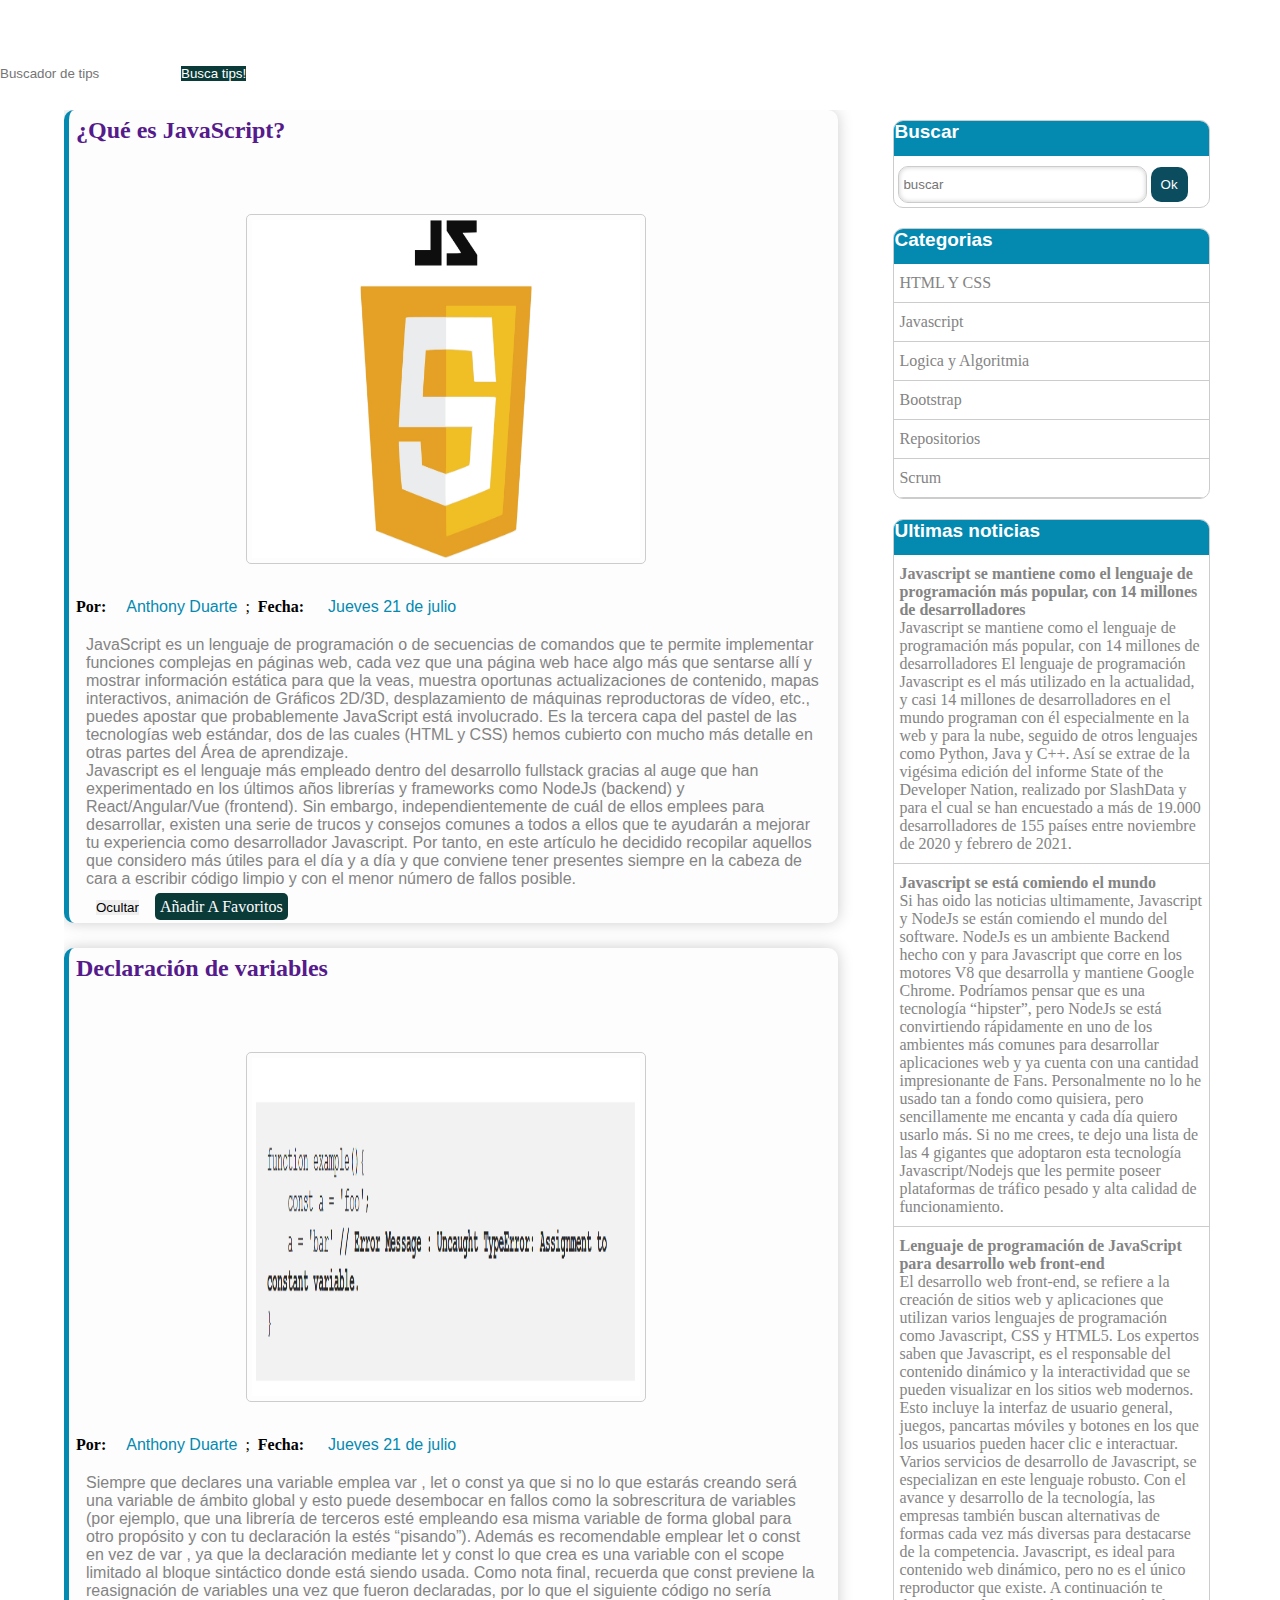
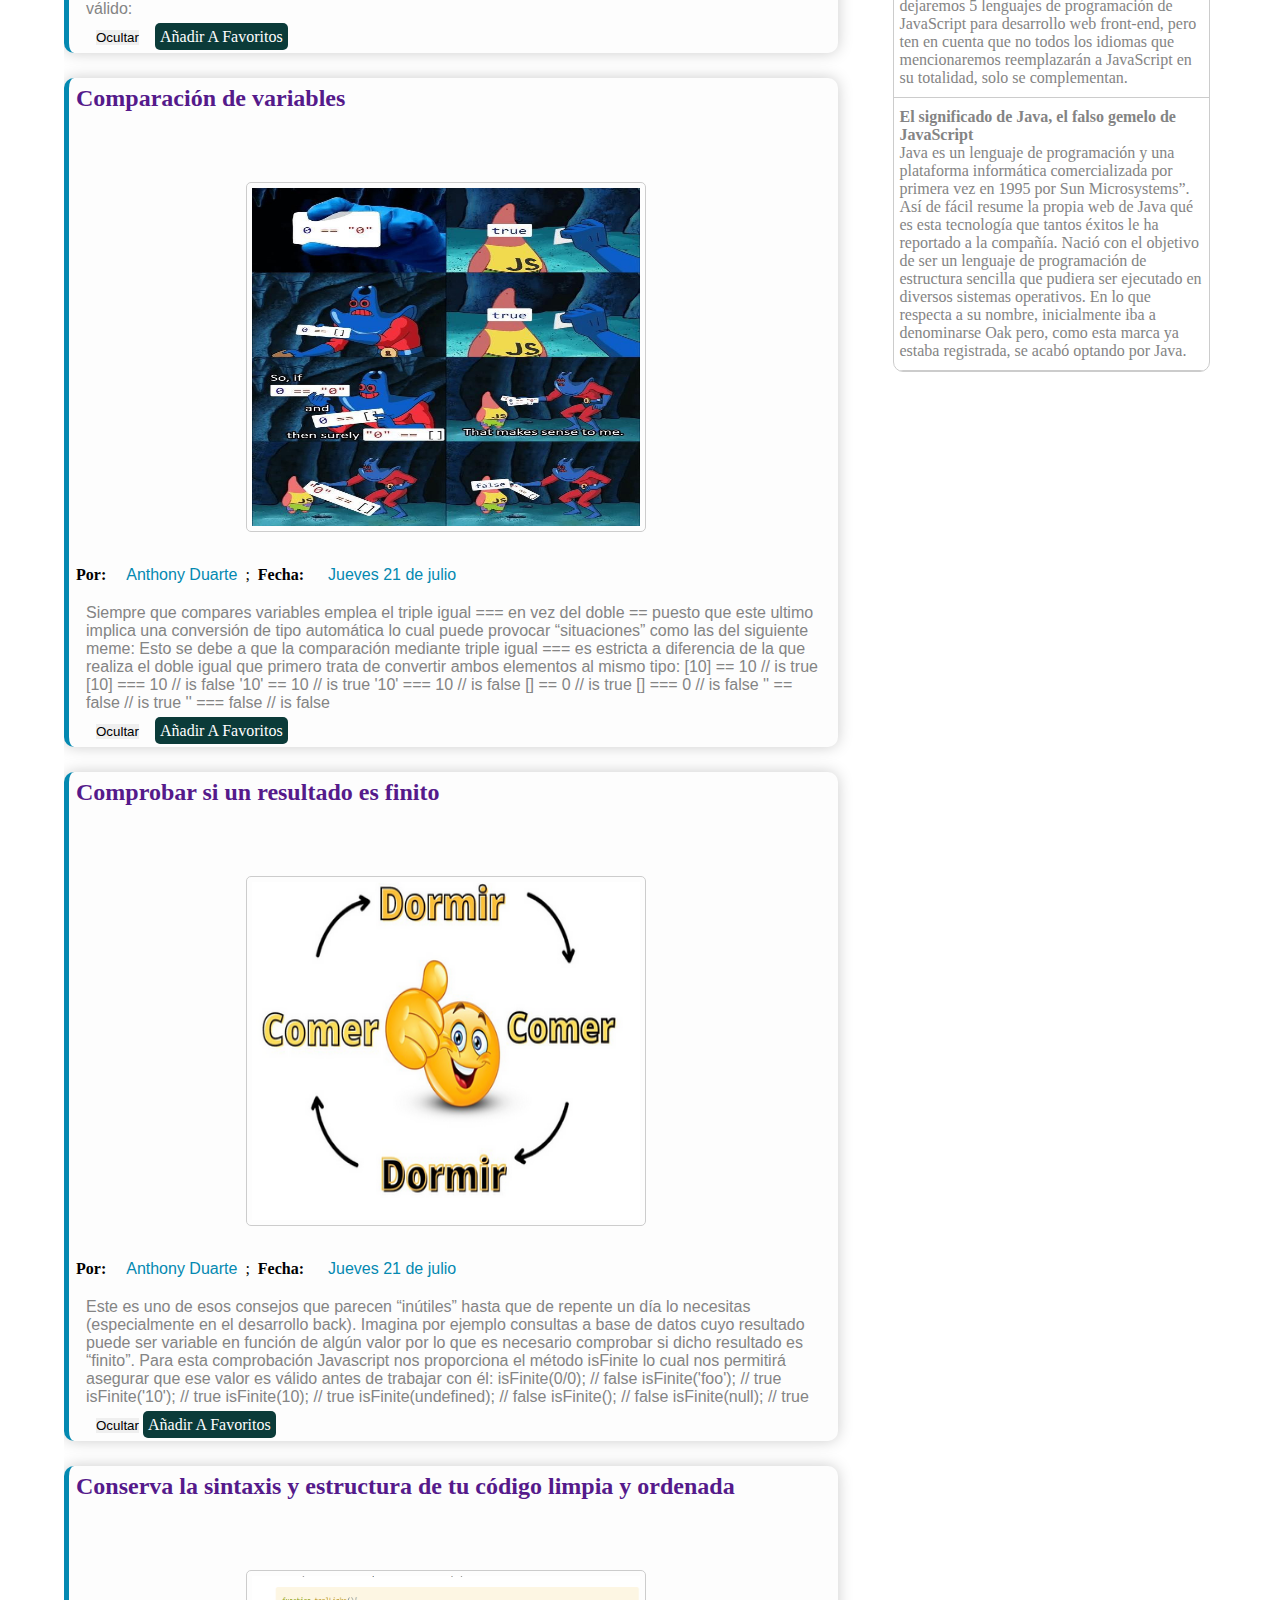
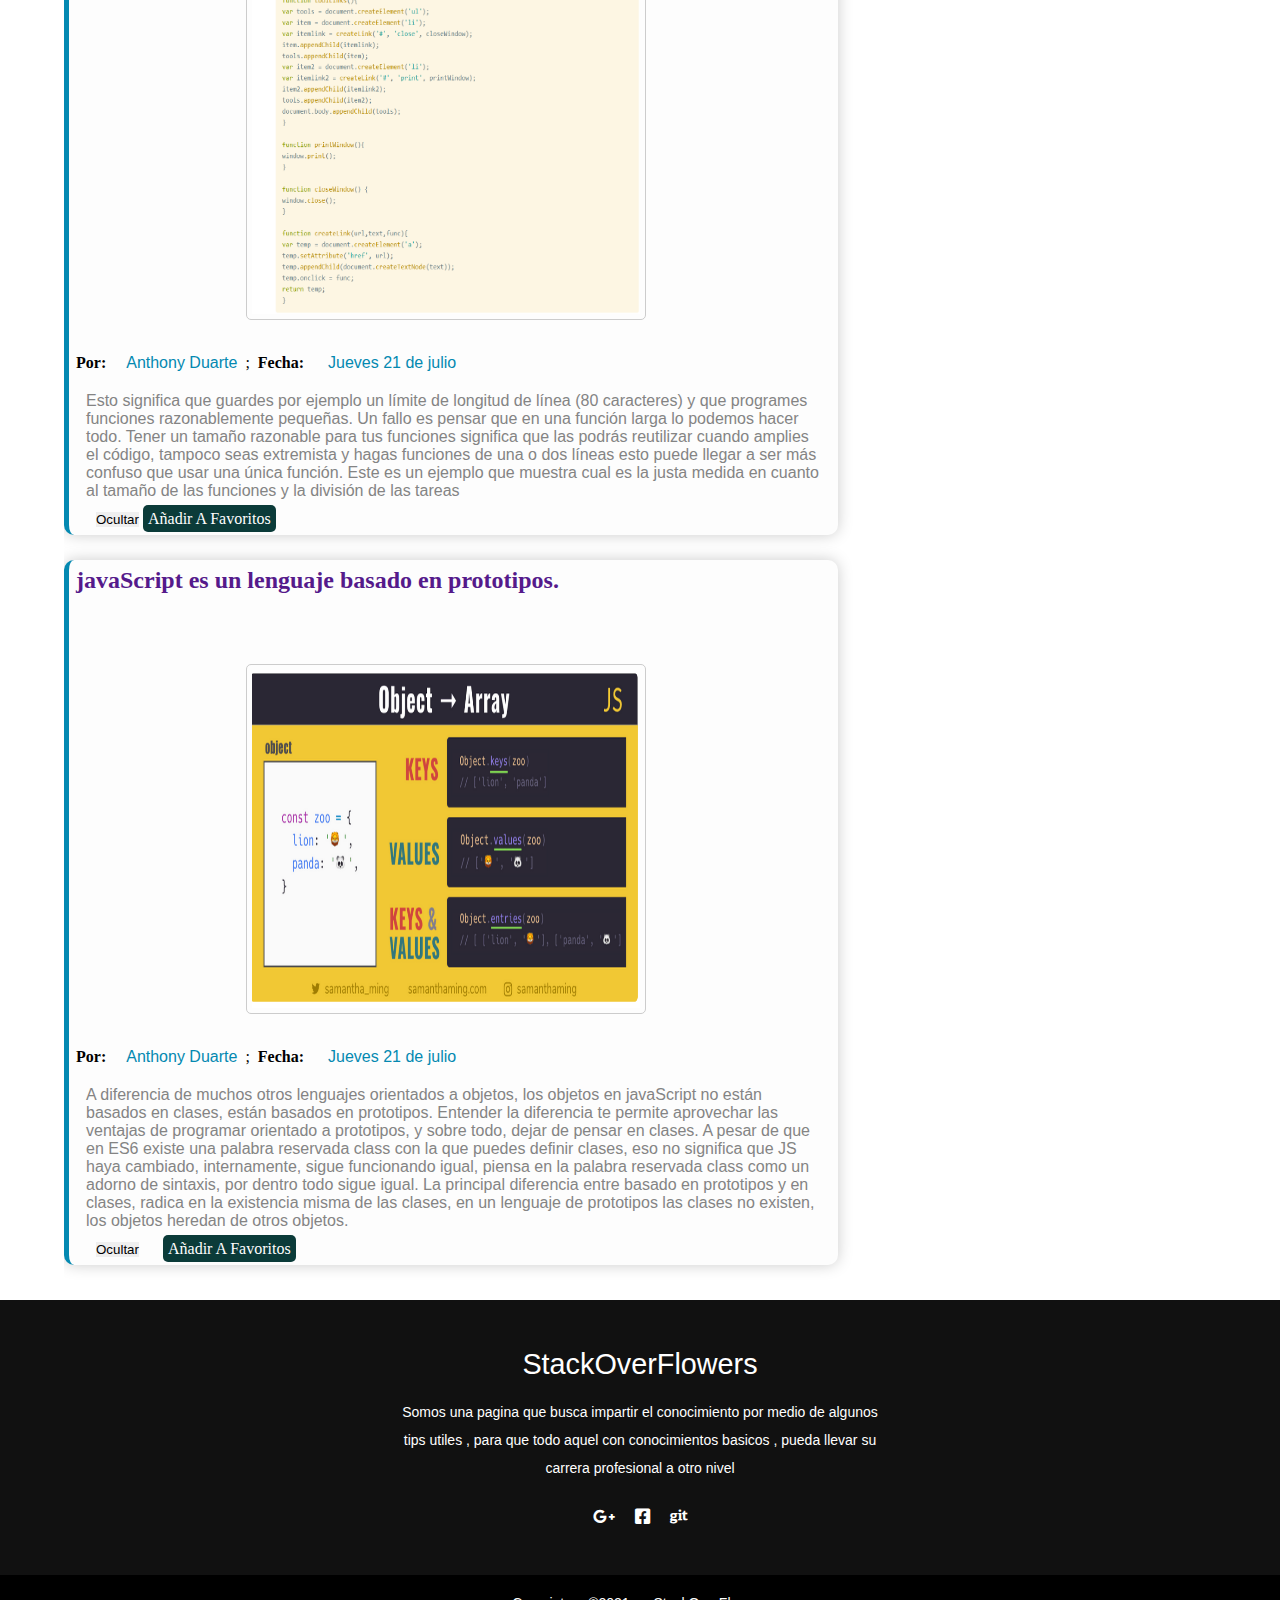
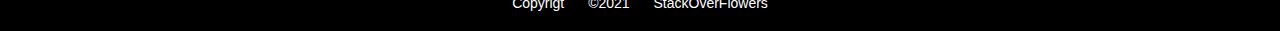
<file: blog.html>
<!DOCTYPE html>
<html lang="en">
<head>
    <meta charset="UTF-8">
    <meta http-equiv="X-UA-Compatible" content="IE=edge">
    <meta name="viewport" content="width=device-width, initial-scale=1.0">
    <title>Document</title>
    <link href="https://cdn.jsdelivr.net/npm/bootstrap@5.0.2/dist/css/bootstrap.min.css" rel="stylesheet" integrity="sha384-EVSTQN3/azprG1Anm3QDgpJLIm9Nao0Yz1ztcQTwFspd3yD65VohhpuuCOmLASjC" crossorigin="anonymous">
    <link rel="stylesheet" href="https://cdnjs.cloudflare.com/ajax/libs/font-awesome/5.15.3/css/all.min.css">
    <link rel="stylesheet" href="./assets/CSS/estilosblog.css">
</head>
<body>
    <nav class="navbar navbar-expand-lg  navbar-dark bg-primary">
        <div class="container-fluid">
          <a class="navbar-brand" href="#">StackOverflowers</a>
          <div class="bienvenido">
            <div>
              <h6 class="bienvenida" id="bienvenida"></h6>
            </div>
          </div>
          <button class="navbar-toggler" type="button" data-bs-toggle="collapse" data-bs-target="#navbarSupportedContent" aria-controls="navbarSupportedContent" aria-expanded="false" aria-label="Toggle navigation">
            <span class="navbar-toggler-icon"></span>
          </button>
          <div class="collapse navbar-collapse" id="navbarSupportedContent">
            <ul class="navbar-nav me-auto mb-2 mb-lg-0">
              <li class="nav-item dropdown">
            </ul>
            <form class="d-flex">
              <input class="form-control me-2" type="search" placeholder="Buscador de tips" aria-label="Search">
              <button class="btn btn btn-outline-dark botonsito" type="submit">Busca tips!</button>
            </form>
          </div>
          <li class="nav-item">
            <a class="nav-link active" aria-current="page" href="#">Cursos Favoritos</a>
          </li>
        </div>
      </nav>
      <section id="principal" class="principal">
        <section id="publicaciones" class="publicaciones">
            <article class="post">
                <a href="" class="enlace-post"><h2 class="titulo">¿Qué es JavaScript?</h2></a>
                <img src="./assets/img/Js1.jpg" alt="" class="img-post">
                <p>
                    <strong>Por:</strong><span class="datos-publicaciones">Anthony Duarte</span>
                    &nbsp;;&nbsp;
                    <strong>Fecha: </strong><span class="datos-publicaciones">Jueves 21 de julio</span>
                </p>
                <p class="parrafo-post">
                    JavaScript es un lenguaje de programación o de secuencias de comandos que te permite implementar funciones complejas en páginas web, cada vez que una página web hace algo más que sentarse allí y mostrar información estática para que la veas, muestra oportunas actualizaciones de contenido, mapas interactivos, animación de Gráficos 2D/3D, desplazamiento de máquinas reproductoras de vídeo, etc., puedes apostar que probablemente JavaScript está involucrado. Es la tercera capa del pastel de las tecnologías web estándar, dos de las cuales (HTML y CSS) hemos cubierto con mucho más detalle en otras partes del Área de aprendizaje. <br>
                    Javascript es el lenguaje más empleado dentro del desarrollo fullstack gracias al auge que han experimentado en los últimos años librerías y frameworks como NodeJs (backend) y React/Angular/Vue (frontend). Sin embargo, independientemente de cuál de ellos emplees para desarrollar, existen una serie de trucos y consejos comunes a todos a ellos que te ayudarán a mejorar tu experiencia como desarrollador Javascript. Por tanto, en este artículo he decidido recopilar aquellos que considero más útiles para el día y a día y que conviene tener presentes siempre en la cabeza de cara a escribir código limpio y con el menor número de fallos posible.

                </p>
                <button type="button" class="btn btn-warning leer">Ocultar</button> &nbsp;&nbsp;
                <span class="favoritos">Añadir A Favoritos</span>
            </article>
            <article class="post">
                <a href="" class="enlace-post"><h2 class="titulo">Declaración de variables</h2></a>
                <img src="./assets/img/js2.PNG" alt="" class="img-post">
                <p>
                    <strong>Por:</strong><span class="datos-publicaciones">Anthony Duarte</span>
                    &nbsp;;&nbsp;
                    <strong>Fecha: </strong><span class="datos-publicaciones">Jueves 21 de julio</span>
                </p>
                <p class="parrafo-post">
                    Siempre que declares una variable emplea var , let o const ya que si no lo que estarás creando será una variable de ámbito global y esto puede desembocar en fallos como la sobrescritura de variables (por ejemplo, que una librería de terceros esté empleando esa misma variable de forma global para otro propósito y con tu declaración la estés “pisando”).
                    Además es recomendable emplear let o const en vez de var , ya que la declaración mediante let y const lo que crea es una variable con el scope limitado al bloque sintáctico donde está siendo usada.
                    Como nota final, recuerda que const previene la reasignación de variables una vez que fueron declaradas, por lo que el siguiente código no sería válido:
                </p>
                <button type="button" class="btn btn-warning leer">Ocultar</button> &nbsp;&nbsp;
               <span class="favoritos">Añadir A Favoritos</span>
            </article>
            <article class="post">
                <a href="" class="enlace-post"><h2 class="titulo">Comparación de variables</h2></a>
                <img src="./assets/img/js3.jpeg" alt="" class="img-post">
                <p>
                    <strong>Por:</strong><span class="datos-publicaciones">Anthony Duarte</span>
                    &nbsp;;&nbsp;
                    <strong>Fecha: </strong><span class="datos-publicaciones">Jueves 21 de julio</span>
                </p>
                <p class="parrafo-post">
                    Siempre que compares variables emplea el triple igual === en vez del doble == puesto que este ultimo implica una conversión de tipo automática lo cual puede provocar “situaciones” como las del siguiente meme:
                    Esto se debe a que la comparación mediante triple igual === es estricta a diferencia de la que realiza el doble igual que primero trata de convertir ambos elementos al mismo tipo:
                    [10] == 10   // is true
                    [10] === 10  // is false
                    '10' == 10   // is true
                    '10' === 10  // is false
                    [] == 0      // is true
                    [] === 0     // is false
                    '' == false  // is true
                    '' === false // is false
                </p>
                <button type="button" class="btn btn-warning leer">Ocultar</button> &nbsp;&nbsp;
                <span class="favoritos">Añadir A Favoritos</span>
            </article>
            <article class="post">
                <a href="" class="enlace-post"><h2 class="titulo">Comprobar si un resultado es finito</h2></a>
                <img src="./assets/img/js4.PNG" alt="" class="img-post">
                <p>
                    <strong>Por:</strong><span class="datos-publicaciones">Anthony Duarte</span>
                    &nbsp;;&nbsp;
                    <strong>Fecha: </strong><span class="datos-publicaciones">Jueves 21 de julio</span>
                </p>
                <p class="parrafo-post">
                    Este es uno de esos consejos que parecen “inútiles” hasta que de repente un día lo necesitas (especialmente en el desarrollo back). Imagina por ejemplo consultas a base de datos cuyo resultado puede ser variable en función de algún valor por lo que es necesario comprobar si dicho resultado es “finito”. Para esta comprobación Javascript nos proporciona el método isFinite lo cual nos permitirá asegurar que ese valor es válido antes de trabajar con él:
                    isFinite(0/0);       // false
                    isFinite('foo');     // true
                    isFinite('10');      // true
                    isFinite(10);        // true
                    isFinite(undefined); // false
                    isFinite();          // false  
                    isFinite(null);      // true
                </p>
                <button type="button" class="btn btn-warning leer">Ocultar</button> 
                <span class="favoritos">Añadir A Favoritos</span>
            </article>
            <article class="post">
                <a href="" class="enlace-post"><h2 class="titulo">Conserva la sintaxis y estructura de tu código limpia y ordenada</h2></a>
                <img src="./assets/img/js5.PNG" alt="" class="img-post">
                <p>
                    <strong>Por:</strong><span class="datos-publicaciones">Anthony Duarte</span>
                    &nbsp;;&nbsp;
                    <strong>Fecha: </strong><span class="datos-publicaciones">Jueves 21 de julio</span>
                </p>
                <p class="parrafo-post">
                    Esto significa que guardes por ejemplo un límite de longitud de línea (80 caracteres) y que programes funciones razonablemente pequeñas. Un fallo es pensar que en una función larga lo podemos hacer todo.

                    Tener un tamaño razonable para tus funciones significa que las podrás reutilizar cuando amplies el código, tampoco seas extremista y hagas funciones de una o dos líneas esto puede llegar a ser más confuso que usar una única función.
                    
                    Este es un ejemplo que muestra cual es la justa medida en cuanto al tamaño de las funciones y la división de las tareas
                </p>
                <button type="button" class="btn btn-warning leer">Ocultar</button>
                <span class="favoritos">Añadir A Favoritos</span>
            </article>
            <article class="post">
                <a href="" class="enlace-post"><h2 class="titulo">javaScript es un lenguaje basado en prototipos.</h2></a>
                <img src="./assets/img/js6.PNG" alt="" class="img-post">
                <p>
                    <strong>Por:</strong><span class="datos-publicaciones">Anthony Duarte</span>
                    &nbsp;;&nbsp;
                    <strong>Fecha: </strong><span class="datos-publicaciones">Jueves 21 de julio</span>
                </p>
                <p class="parrafo-post">
                    A diferencia de muchos otros lenguajes orientados a objetos, los objetos en javaScript no están basados en clases, están basados en prototipos. Entender la diferencia te permite aprovechar las ventajas de programar orientado a prototipos, y sobre todo, dejar de pensar en clases.

                    A pesar de que en ES6 existe una palabra reservada class con la que puedes definir clases, eso no significa que JS haya cambiado, internamente, sigue funcionando igual, piensa en la palabra reservada class como un adorno de sintaxis, por dentro todo sigue igual.

                    La principal diferencia entre basado en prototipos y en clases, radica en la existencia misma de las clases, en un lenguaje de prototipos las clases no existen, los objetos heredan de otros objetos.
                </p>
                <button type="button" class="btn btn-warning leer">Ocultar</button> &nbsp;&nbsp;&nbsp;&nbsp;
               <span class="favoritos">Añadir A Favoritos</span>
            </article>

        </section>

        <section id="sidebar" class="sidebar">
            <section id="buscar" class="buscar">
                <h2 class="encabezado-sidebar">Buscar</h2>
                <form action="">
                    <input type="text" name="buscar" placeholder="buscar">
                    <button class="boton">Ok</button>
                </form>
            </section>
            <section id="categorias" class="categorias">
                <h2 class="encabezado-sidebar">Categorias</h2>
                    <a href="" class="enlace-sidebar">HTML Y CSS</a>
                    <a href="" class="enlace-sidebar">Javascript</a>
                    <a href="" class="enlace-sidebar">Logica y Algoritmia</a>
                    <a href="" class="enlace-sidebar">Bootstrap</a>
                    <a href="" class="enlace-sidebar">Repositorios</a>
                    <a href="" class="enlace-sidebar">Scrum</a>
            </section>
            <section id="categorias" class="noticias">
                <h2 class="encabezado-sidebar">Ultimas noticias</h2>
                   <a href="https://www.europapress.es/portaltic/software/noticia-javascript-mantiene-lenguaje-programacion-mas-popular-14-millones-desarrolladores-20210430172721.html" class="enlace-sidebar">
                       <h4>Javascript se mantiene como el lenguaje de programación más popular, con 14 millones de desarrolladores</h4>
                       <p>Javascript se mantiene como el lenguaje de programación más popular, con 14 millones de desarrolladores

                        El lenguaje de programación Javascript es el más utilizado en la actualidad, y casi 14 millones de desarrolladores en el mundo programan con él especialmente en la web y para la nube, seguido de otros lenguajes como Python, Java y C++. Así se extrae de la vigésima edición del informe State of the Developer Nation, realizado por SlashData y para el cual se han encuestado a más de 19.000 desarrolladores de 155 países entre noviembre de 2020 y febrero de 2021.</p>

                   </a>
                   <a href="https://jdevmanzo.medium.com/javascript-se-est%C3%A1-comiendo-el-mundo-3576e97f0dae" class="enlace-sidebar">
                    <h4>Javascript se está comiendo el mundo</h4>
                    <p>Si has oido las noticias ultimamente, Javascript y NodeJs se están comiendo el mundo del software.

                        NodeJs es un ambiente Backend hecho con y para Javascript que corre en los motores V8 que desarrolla y mantiene Google Chrome. Podríamos pensar que es una tecnología “hipster”, pero NodeJs se está convirtiendo rápidamente en uno de los ambientes más comunes para desarrollar aplicaciones web y ya cuenta con una cantidad impresionante de Fans. Personalmente no lo he usado tan a fondo como quisiera, pero sencillamente me encanta y cada día quiero usarlo más.
                        
                        Si no me crees, te dejo una lista de las 4 gigantes que adoptaron esta tecnología Javascript/Nodejs que les permite poseer plataformas de tráfico pesado y alta calidad de funcionamiento.</p>

                </a>
                <a href="https://mott.pe/noticias/lenguaje-de-programacion-de-javascript-para-desarrollo-web-front-end/" class="enlace-sidebar">
                    <h4>Lenguaje de programación de JavaScript para desarrollo web front-end</h4>
                    <p>El desarrollo web front-end, se refiere a la creación de sitios web y aplicaciones que utilizan varios lenguajes de programación como Javascript, CSS y HTML5. Los expertos saben que Javascript, es el responsable del contenido dinámico y la interactividad que se pueden visualizar en los sitios web modernos. Esto incluye la interfaz de usuario general, juegos, pancartas móviles y botones en los que los usuarios pueden hacer clic e interactuar. Varios servicios de desarrollo de Javascript, se especializan en este lenguaje robusto.

                        Con el avance y desarrollo de la tecnología, las empresas también buscan alternativas de formas cada vez más diversas para destacarse de la competencia. Javascript, es ideal para contenido web dinámico, pero no es el único reproductor que existe. A continuación te dejaremos 5 lenguajes de programación de JavaScript para desarrollo web front-end, pero ten en cuenta que no todos los idiomas que mencionaremos reemplazarán a JavaScript en su totalidad, solo se complementan.</p>

                </a>
                <a href="https://www.tokioschool.com/noticias/java-significado-que-es-java/" class="enlace-sidebar">
                    <h4>El significado de Java, el falso gemelo de JavaScript</h4>
                    <p>Java es un lenguaje de programación y una plataforma informática comercializada por primera vez en 1995 por Sun Microsystems”. Así de fácil resume la propia web de Java qué es esta tecnología que tantos éxitos le ha reportado a la compañía.
                    Nació con el objetivo de ser un lenguaje de programación de estructura sencilla que pudiera ser ejecutado en diversos sistemas operativos. En lo que respecta a su nombre, inicialmente iba a denominarse Oak pero, como esta marca ya estaba registrada, se acabó optando por Java.</p>

                </a>
            </section>
        </section>
      </section>

      <footer>
        <div class="footer-content">
          <h3>StackOverFlowers</h3>
          <p>Somos una pagina que busca impartir el conocimiento por medio de algunos tips utiles , para que todo aquel con conocimientos basicos , pueda llevar su carrera profesional a otro nivel</p>
          <ul class="socials">
            <li><a href=""><i class="fab fa-google-plus-g"></i></a></li>
            <li><a href=""><i class="fab fa-facebook-square"></i></a></li>
            <li><a href=""><i class="fab fa-git"></i></a></li>
          </ul>
        </div>
        <div class="footer-bottom">
          <p>copyrigt &copy;2021 StackOverFlowers</p>
        </div>
      </footer>
      <script src="/assets/JS/script3.js"></script>
</body>
</html>
</file>
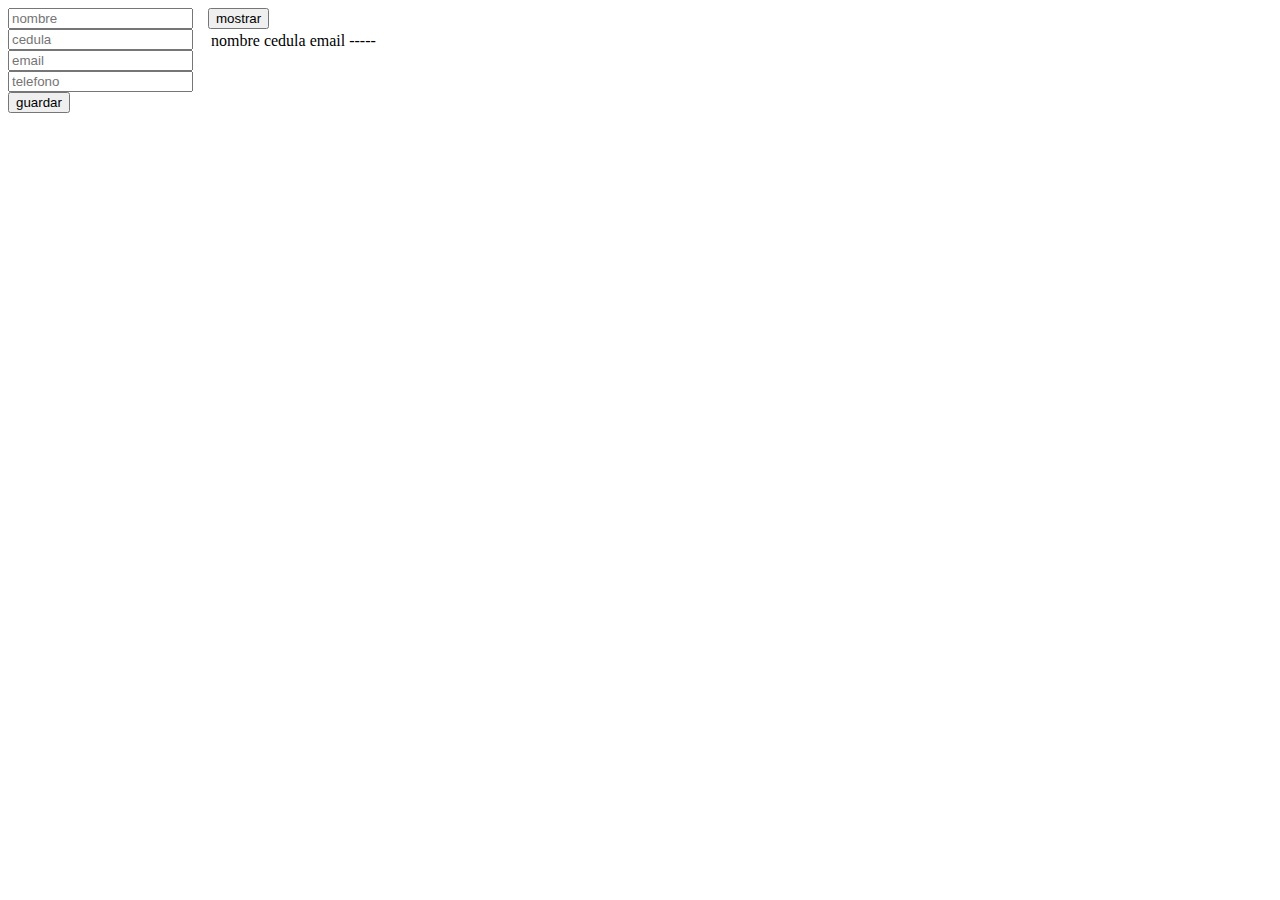
<file: favoritox.html>
<!DOCTYPE html>
<html lang="en">
<head>
    <meta charset="UTF-8">
    <meta http-equiv="X-UA-Compatible" content="IE=edge">
    <meta name="viewport" content="width=device-width, initial-scale=1.0">
    <title>Document</title>
</head>
<body>
    <div style="float:left ; width:200px" >

        <input type="nombre" type="text" placeholder="nombre" id = "nombre"><br>
        <input type="cedula" type="text" placeholder="cedula" id  = "cedula"><br>
        <input type="email" type="email" placeholder="email" id="email"><br>
        <input type="telefono" type="tel" placeholder="telefono" id="telefono"><br>

        <input type="button" value="guardar" id="boton">

    </div>

    <table id="table">
        <tr>
            <td>nombre</td>
            <td>cedula</td>
            <td>email</td>
            <td>-----</td>
        </tr>

        <input type="button" value="mostrar" id="boton2">
    </table>


    
<script
			  src="https://code.jquery.com/jquery-3.6.0.js"
			  integrity="sha256-H+K7U5CnXl1h5ywQfKtSj8PCmoN9aaq30gDh27Xc0jk="
			  crossorigin="anonymous"></script>
		
    <script src="/script.js"></script>

    <script src="/script2.js"></script>
</body>
</html>
</file>
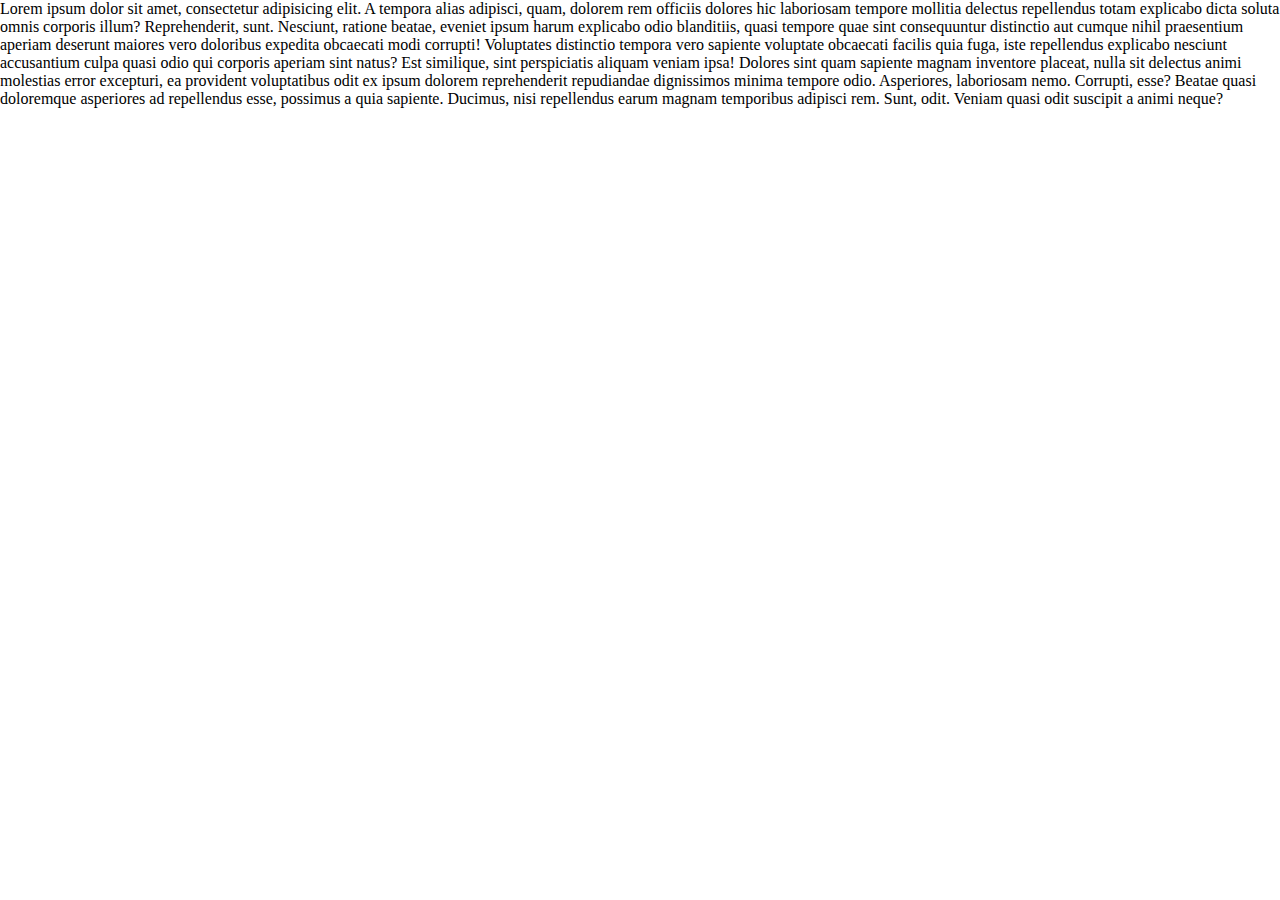
<file: prueba.html>
<!DOCTYPE html>
<html lang="en">
<head>
    <meta charset="UTF-8">
    <meta http-equiv="X-UA-Compatible" content="IE=edge">
    <meta name="viewport" content="width=device-width, initial-scale=1.0">
    <title>Document</title>
    <link rel="stylesheet" href="/estilos.css">
</head>
<body>
  <p class="parrafo-post" id="p2">
    Lorem ipsum dolor sit amet, consectetur adipisicing elit. A tempora alias adipisci, quam, dolorem rem officiis dolores hic laboriosam tempore mollitia delectus repellendus totam explicabo dicta soluta omnis corporis illum?
    Reprehenderit, sunt. Nesciunt, ratione beatae, eveniet ipsum harum explicabo odio blanditiis, quasi tempore quae sint consequuntur distinctio aut cumque nihil praesentium aperiam deserunt maiores vero doloribus expedita obcaecati modi corrupti!
    Voluptates distinctio tempora vero sapiente voluptate obcaecati facilis quia fuga, iste repellendus explicabo nesciunt accusantium culpa quasi odio qui corporis aperiam sint natus? Est similique, sint perspiciatis aliquam veniam ipsa!
    Dolores sint quam sapiente magnam inventore placeat, nulla sit delectus animi molestias error excepturi, ea provident voluptatibus odit ex ipsum dolorem reprehenderit repudiandae dignissimos minima tempore odio. Asperiores, laboriosam nemo.
    Corrupti, esse? Beatae quasi doloremque asperiores ad repellendus esse, possimus a quia sapiente. Ducimus, nisi repellendus earum magnam temporibus adipisci rem. Sunt, odit. Veniam quasi odit suscipit a animi neque?
</p>
<script src="/script3.js"></script>
<script
src="https://code.jquery.com/jquery-3.6.0.js"
integrity="sha256-H+K7U5CnXl1h5ywQfKtSj8PCmoN9aaq30gDh27Xc0jk="
crossorigin="anonymous"></script>
</body>
</html>
</file>
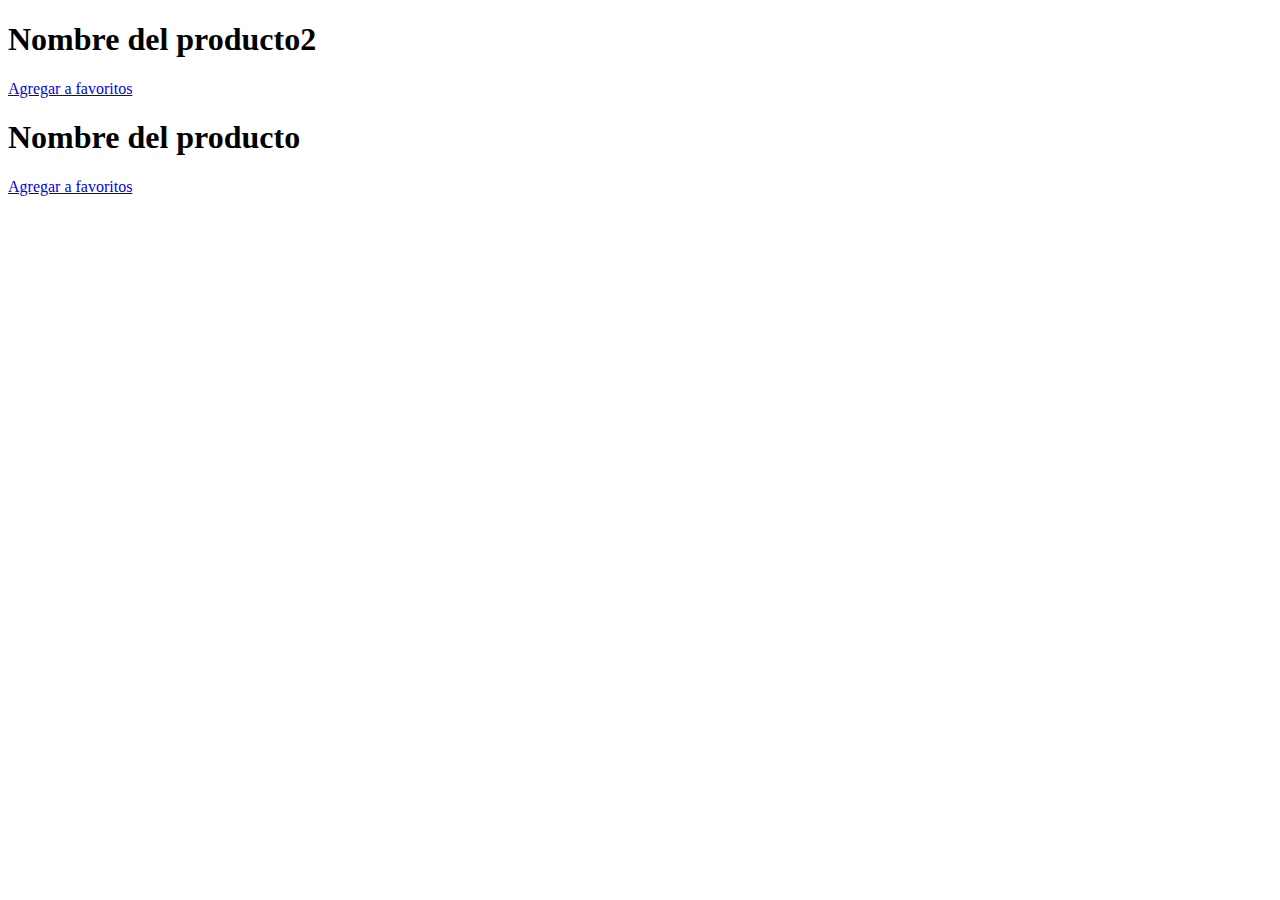
<file: pruebadefavoritos2.html>
<!DOCTYPE html>
<html lang="en">
<head>
    <meta charset="UTF-8">
    <meta http-equiv="X-UA-Compatible" content="IE=edge">
    <meta name="viewport" content="width=device-width, initial-scale=1.0">
    <title>Document</title>
</head>
<body>
    <h1 id="producto-nombre">Nombre del producto2</h1>
    <input type="hidden" id="producto-id" value="12345" />
    
    <a href="#" id="agregar-favoritos">Agregar a favoritos</a>
    <h1 id="producto-nombre">Nombre del producto</h1>
    <input type="hidden" id="producto-id" value="12345" />
    
    <a href="#" id="agregar-favoritos">Agregar a favoritos</a>
      

        <script src="/script2.js"></script>
</body>
</html>
</file>
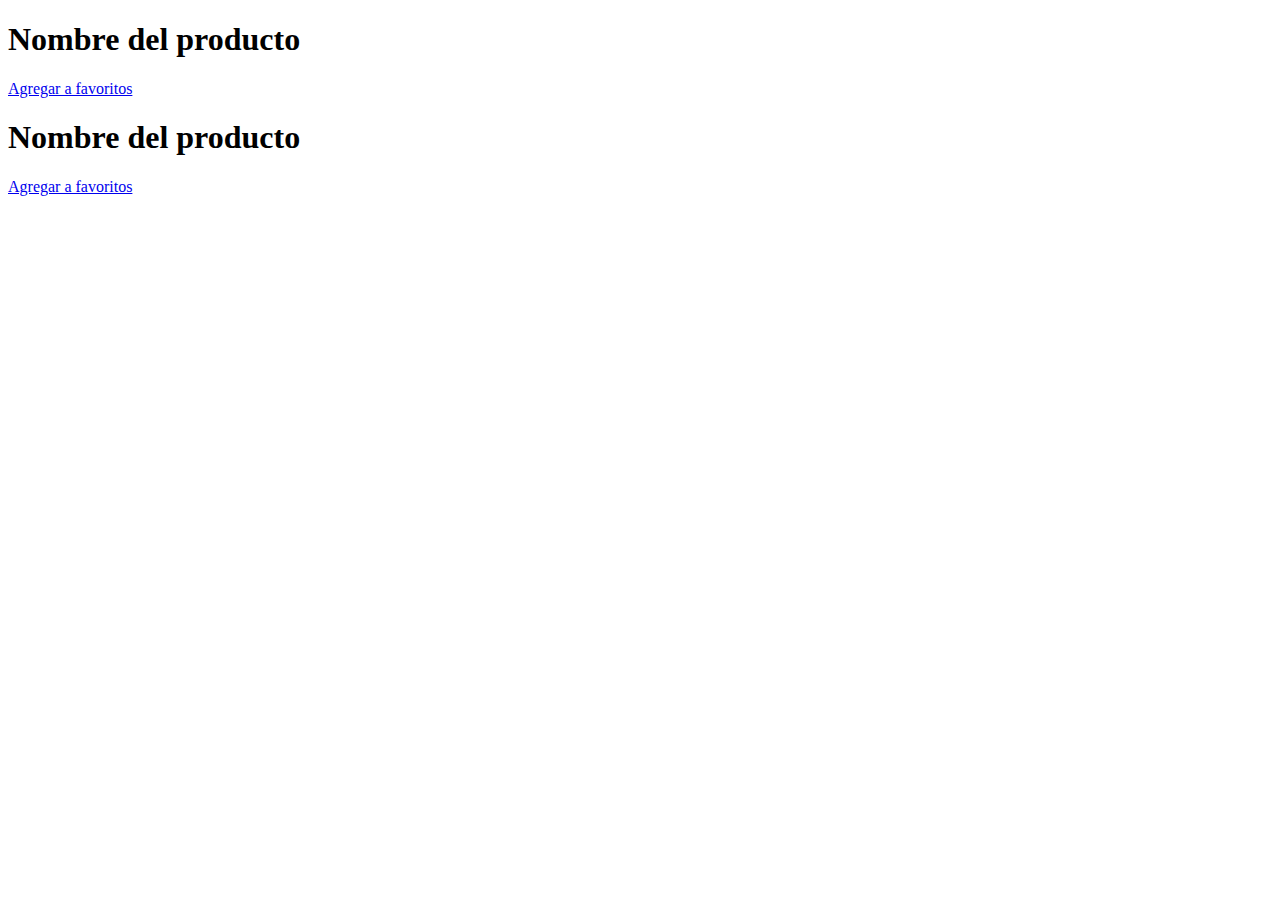
<file: pruebafavoritos.html>
<!DOCTYPE html>
<html lang="en">
<head>
    <meta charset="UTF-8">
    <meta http-equiv="X-UA-Compatible" content="IE=edge">
    <meta name="viewport" content="width=device-width, initial-scale=1.0">
    <title>Document</title>
</head>
<body>
    <h1 id="producto-nombre">Nombre del producto</h1>
    <input type="hidden" id="producto-id" value="12345" />
    
    <a href="#" id="agregar-favoritos">Agregar a favoritos</a>
    <h1 id="producto-nombre">Nombre del producto</h1>
    <input type="hidden" id="producto-id" value="12345" />
    
    <a href="#" id="agregar-favoritos">Agregar a favoritos</a>
        <div class="favoritos" id="favoritos">

        </div>
 

        <script src="/script2.js"></script>
</body>
</html>
</file>
<file: assets/CSS/estilosblog.css>
/*
Contenido principal
*/

*{

    padding: 0;
    margin: 0;
    box-sizing: border-box;
    border:none;
}

.container-fluid a {
    font-family: 'Roboto', sans-serif;
    color: white;
}

.navbar{
background-color:transparent;
position:relative;
z-index: 4;
}
:root{
    --textoblanco:#fff;
    --fondo:#c8e8f1;
    --textonegro:rgb(68,66,66);
    --prueba:(100deg,#21c8f6,#637bff);
}


.nav-link{
    margin-left:150px;
}

body{
    background-color: white;
    list-style: none;

}

.principal{
    width:90%;
    height:auto ; overflow:hidden;
    border:0px solid;
    margin: 10px auto;
}

.publicaciones {
    width:70%;
    height:auto ; overflow:hidden;
    border:0px solid red;
    margin-top: 10px auto;
    float: left;
}

.post {
    width:96%;
    height:auto ; overflow:hidden;
    padding:7px 7px;
    background:#fdfdfd;
    border-left-style: solid;
    border-left-width: 5px;
    border-left-color: #0489b1;
    border-radius: 10px;
    box-shadow: 0px 0px 15px #ccc;
    margin-bottom: 25px;
}

.enlace-post {
    text-decoration: none;
}

.publicaciones a .titulo-post {
    color: #6e6e6e;
    font-size: 22px;
    font-family: Arial, Helvetica, sans-serif;
}

.publicaciones a .titulo-post:hover {
    text-decoration: underline;
}

.publicaciones .img-post {
    width:400px;
    height:350px;
    margin-top: 70px;
    margin-left: 170px;
    margin-bottom:30px;
    padding:5px;
    border: 1px solid #ccc;
    border-radius: 5px;
}


.publicaciones .datos-publicaciones {
    font-family: 'Gill Sans', 'Gill Sans MT', Calibri, 'Trebuchet MS', sans-serif;
    color: #0489b1;
    margin-left: 20px;

}

.publicaciones .leer-mas {
    background:#0489B1;
    color: #fdfdfd;
    border:0px;
    padding:5px;
    text-decoration: none;
    margin-top: 5px;
    border-radius: 5px;

}

.publicaciones .parrafo-post {
    font-family: 'Gill Sans', 'Gill Sans MT', Calibri, 'Trebuchet MS', sans-serif;
    font-size: 16px;
    color: #848484;
    margin-top: 10px;
    padding:10px;

}

.publicaciones .favoritos {
    background:#0b3b39;
    color: #fff;
    border:0px;
    border-radius: 5px;
    text-decoration: none;
    padding:5px;
}

.sidebar{
    float:right;
    width:28%;
    border:0px solid;
    height:auto;overflow: hidden;
    margin-top: 10px;
}

.buscar , .categorias , .noticias {
    border-radius: 10px;
    width:98%;
    border:1px solid #ccc;
    height:auto ; overflow:hidden;
    margin-bottom: 20px;
}

.buscar input[type="text"]{
    border:1px solid #ccc;
    box-shadow: 0px 0px 5px #ccc inset;
    padding:10px 4px;
    border-radius: 10px;
    width:79%;
    margin-left: 4px;
    margin-bottom: 4px;
}

.buscar .boton {
    border:0px;
    color:#fdfdfd;
    background:#0b4c5f;
    padding:10px;
    border-radius: 10px;
}

.encabezado-sidebar {
    width:100%;
    height:35px;
    background:#0489b1;
    color:var(--textoblanco);
    font-size: 19px;
    font-family: 'Gill Sans', 'Gill Sans MT', Calibri, 'Trebuchet MS', sans-serif;
}

.enlace-sidebar {
    width:100%;
    display:inline-block;
    text-decoration: none;
    border-bottom: 1px solid #ccc;
    padding:10px 5px;
    color: #848484;
}

.enlace-sidebar:hover {
    background:#f2f2f2;
}

form {
    margin-top: 10px;
}

footer{
    background:#111;
    height:auto;
    width:100vw;
    font-family: 'Roboto', sans-serif;
    padding-top: 40px;
    color: var(--textoblanco);

}

.footer-content {
    display:flex;
    align-items: center;
    justify-content: center;
    flex-direction: column;
    text-align: center;

}

.footer-content h3 {
    font-size: 1.8rem;
    font-weight: 400;
    text-transform: capitalize;
    line-height: 3rem;

}

.footer-content p {
    max-width: 500px;
    margin:10px auto;
    line-height: 28px;
    font-size: 14px;
}

.socials {
    list-style: none;
    display: flex;
    align-items: center;
    justify-content:center;
    margin:1rem 0 3rem 0 ;

}

.socials li {
    margin: 0 10px;
}

.socials a {
    text-decoration: none;
    color: var(--textoblanco);
}

.socials a i {
    font-size: 1.1rem;
    transition:color .4s ease;
}

.socials a:hover i {
    color: aqua;
}
.footer-bottom {
    background:#000;
    width:100vw;
    padding:20px 0 ;
    text-align: center;
}
.footer-bottom p {
    font-size: 14px;
    word-spacing: 20px;
    text-transform: capitalize;

}

.mystyle{
    background-color: red;
    border-radius: 10px;
}

.leer {
    margin-left: 20px;
}

.botonsito{
    background-color: #0b3b39;
    color:white;
}
</file>
<file: estilos.css>
@import url('https://fonts.googleapis.com/css2?family=Roboto:ital,wght@1,900&display=swap');

*{

    padding: 0;
    margin: 0;
    box-sizing: border-box;
    border:none;
}

.container-fluid a {
    font-family: 'Roboto', sans-serif;
    color:red;
}

.navbar{
background-color:transparent;
position:relative;
z-index: 4;
}
:root{
    --textoblanco:#fff;
    --fondo:#c8e8f1;
    --textonegro:rgb(68,66,66);
    --prueba:(100deg,#21c8f6,#637bff);
}


.nav-link{
    margin-left:150px;
}

body{
    background-color: white;
    list-style: none;

}

.dropdown-menu {
    margin-left:140px;
}

.section1 {
    height: 100vh;
    display: flex;
    justify-content: center;
    align-items: center;
    padding:0;
    margin:0;
}

.slider {
    width: 1200px;
    height:800px;
    border-radius: 10px;
    overflow: hidden;
}

.slides {
    width:500%;
    height:800px;
    display:flex;
}

.slides input {
    display:none;

}

.slide img {
    width: 1200px;
    height:800px;
}

.slide {
    width:20%;
    transition:2s;
}
/*
css para el slide navegacion
*/

.navegacion-manual {
    position: absolute;
    width:1200px;
    margin-top: -40px;
    display: flex;
    justify-content: center;
}

.manual-btn {
    border: 2px solid #40D3DC;
    padding:5px;
    border-radius: 10px;
    cursor: pointer;
    transition: 1s;
    }


.manual-btn:not(:last-child){
    margin-right:40px ;
}

.manual-btn:hover {
    background: #40D3DC;
}


#radio1:checked ~ .primero {
    margin-left: 0;

}

#radio2:checked ~ .primero {
    margin-left:-20%;
    
}

#radio3:checked ~ .primero {
    margin-left: -40%;
    
}

#radio4:checked ~ .primero {
    margin-left: -60%;
    
}

#radio5:checked ~ .primero {
    margin-left: -80%;
    
}

#radio6:checked ~ .primero {
    margin-left: -100%;
    
}

/*
Css para navegacion automatica
*/

.navegacion-automatica {
    position: absolute;
    display: flex;
    width: 1200px;
    justify-content: center;
    margin-top: 760px;

}

.navegacion-automatica div {
    border:2px solid #40D3DC;
    padding:5px;
    border-radius: 10px;
    transition:1s;
}


.navegacion-automatica div:not(:last-child){
    margin-right: 40px;
}

#radio1:checked ~ .navegacion-automatica .auto-btn1{
    background:#40D3DC;
}

#radio2:checked ~ .navegacion-automatica .auto-btn2{
    background:#40D3DC;
}

#radio3:checked ~ .navegacion-automatica .auto-btn3{
    background:#40D3DC;
}
#radio4:checked ~ .navegacion-automatica .auto-btn4{
    background:#40D3DC;
}
#radio5:checked ~ .navegacion-automatica .auto-btn5{
    background:#40D3DC;
}
#radio6:checked ~ .navegacion-automatica .auto-btn6{
    background:#40D3DC;
}


.background1-left-column {
    background: linear-gradient(180deg,#21c8f6,#637bff);
}

.contenedor{
    margin-top:40px;
    display:flex;
    align-items:center;
    justify-content:space-around;
    flex-wrap: wrap;
    width:100%;
    height:400px;
   
}

.contenedor2 {
    display:flex;
    justify-content:space-around;
    margin-top:40px;
   
}

.card-title {
    text-transform: uppercase;
}


.section3{
    padding-top: 50px;
    padding-bottom: 20px;

}

.contenedor4 {
    padding-top: 70px;
    background-color: #40D3DC;
}

.bienvenido {
    display:flex;
    align-items: center;
    justify-content:space-between;
}

.bienvenida {
    letter-spacing: 1px;
    text-transform: uppercase;
    background-color: #00a2ff;
    color:#fff;
    box-shadow: 1px 1px 2px #0072ff;
    border-radius: 50px;
    padding:5px 15px;
    font-size: 1rem;
}

footer{
    background:#111;
    height:auto;
    width:100vw;
    font-family: 'Roboto', sans-serif;
    padding-top: 40px;
    color: var(--textoblanco);

}

.footer-content {
    display:flex;
    align-items: center;
    justify-content: center;
    flex-direction: column;
    text-align: center;

}

.footer-content h3 {
    font-size: 1.8rem;
    font-weight: 400;
    text-transform: capitalize;
    line-height: 3rem;

}

.footer-content p {
    max-width: 500px;
    margin:10px auto;
    line-height: 28px;
    font-size: 14px;
}

.socials {
    list-style: none;
    display: flex;
    align-items: center;
    justify-content:center;
    margin:1rem 0 3rem 0 ;

}

.socials li {
    margin: 0 10px;
}

.socials a {
    text-decoration: none;
    color: var(--textoblanco);
}

.socials a i {
    font-size: 1.1rem;
    transition:color .4s ease;
}

.socials a:hover i {
    color: aqua;
}
.footer-bottom {
    background:#000;
    width:100vw;
    padding:20px 0 ;
    text-align: center;
}
.footer-bottom p {
    font-size: 14px;
    word-spacing: 20px;
    text-transform: capitalize;

}
</file>
